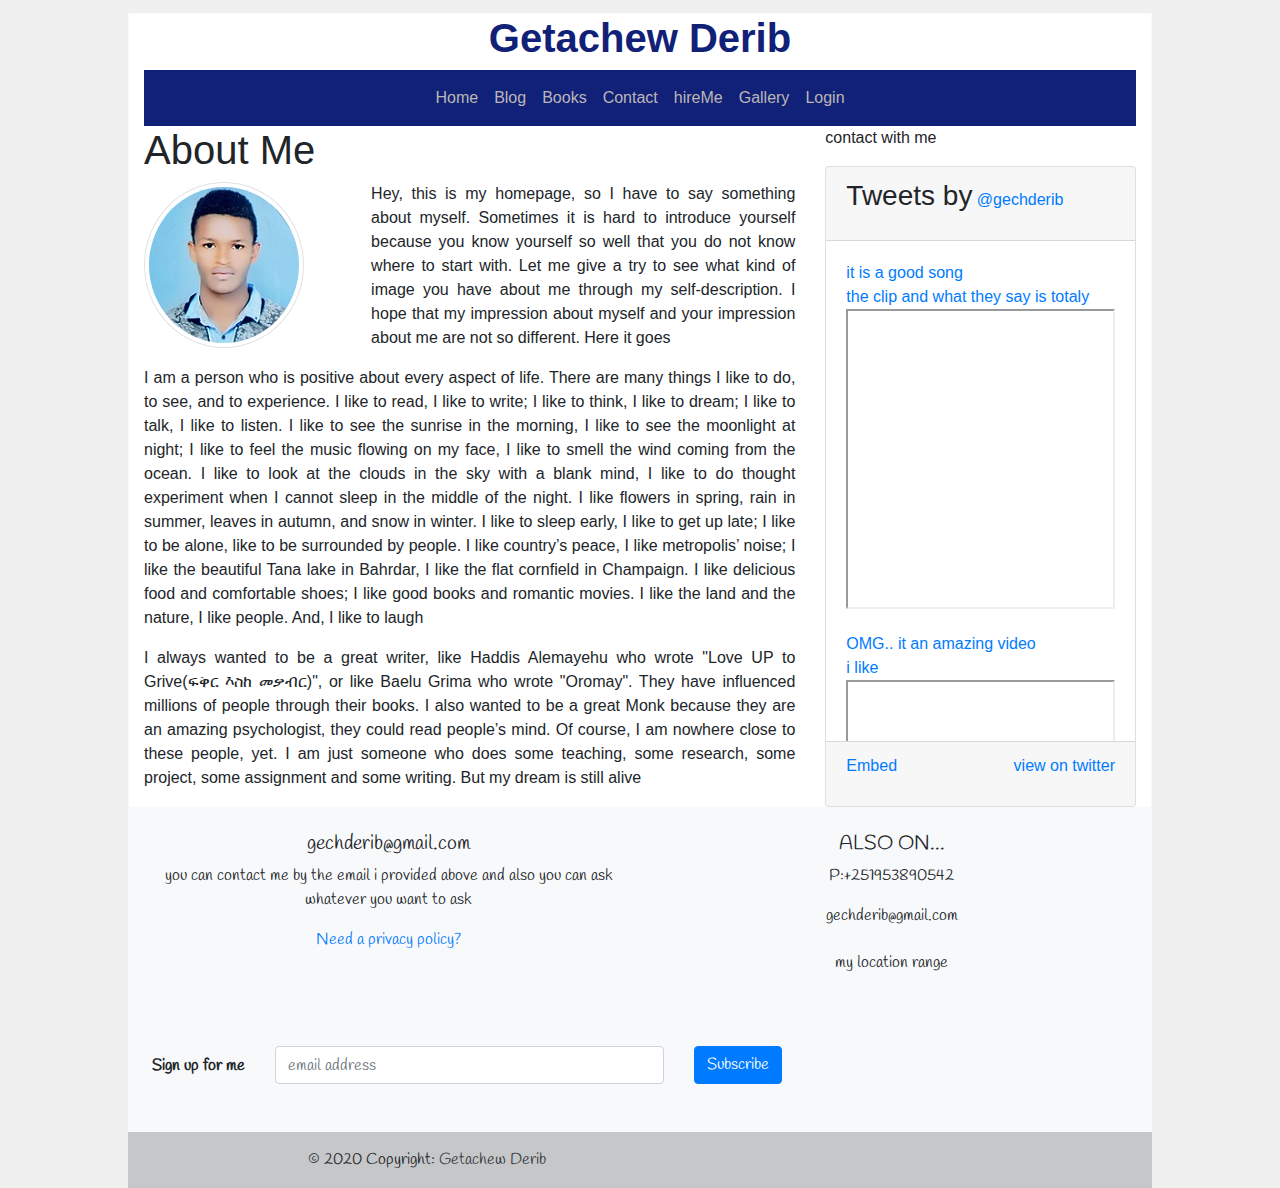
<file: index.html>
<!DOCTYPE html>
<html lang="en">
<head>
    <meta charset="UTF-8">
    <meta name="viewport" content="width=device-width, initial-scale=1.0">
    <link rel="icon" href="asset/image/home-icon.png">
    <title>my home</title>
    <link href="https://stackpath.bootstrapcdn.com/bootstrap/4.4.1/css/bootstrap.min.css" rel="stylesheet" type="text/css"/>
    <link rel="stylesheet" href="asset/css/all.css">
    <link rel="stylesheet" href="https://use.fontawesome.com/releases/v5.7.0/css/all.css" integrity="sha384-lZN37f5QGtY3VHgisS14W3ExzMWZxybE1SJSEsQp9S+oqd12jhcu+A56Ebc1zFSJ" crossorigin="anonymous">
    <link rel="preconnect" href="https://fonts.gstatic.com">
    <link href="https://fonts.googleapis.com/css2?family=Handlee&display=swap" rel="stylesheet">
    <link rel="preconnect" href="https://fonts.gstatic.com">
<link href="https://fonts.googleapis.com/css2?family=Anaheim&family=Big+Shoulders+Display:wght@100&family=Gloria+Hallelujah&family=Handlee&family=Shojumaru&family=Sue+Ellen+Francisco&display=swap" rel="stylesheet">
    <style>

    </style>
</head>
<body>
    <div class="border border-light" id="bor"> 
        <div class="container">
            <p class="h1 text-center font-weight-bold"><a href="index.html" id="namehead">Getachew Derib</a></p>
        </div>
        <div class="container sticky-top">
            <nav class="navbar  navbar-expand-sm ">
                <button type="button" class="navbar-toggler" data-toggle="collapse" data-target="#myNav">
                    <span class="line"></span> 
                    <span class="line"></span> 
                    <span class="line" style="margin-bottom: 0;"></span>
                </button>
                <div id="myNav" class="collapse navbar-collapse justify-content-center">  
                    <ul class="navbar-nav">
                        <li class="nav-item"><a href="index.html" class="nav-link">Home</a></li>
                        <li class="nav-item"><a href="blog.html" class="nav-link">Blog</a></li>
                        <li class="nav-item"><a href="books.html" class="nav-link">Books</a></li>
                        <li class="nav-item"><a href="contact.html" class="nav-link">Contact</a></li>
                        <li class="nav-item"><a href="hireMe.html" class="nav-link">hireMe</a></li>
                        <li class="nav-item"><a href="gallery.html" class="nav-link">Gallery</a></li>
                        <li class="nav-item">
                            <a href="#" class="nav-link" data-toggle="modal" data-target="#myModal1">Login</a>
                        </li>
                    </ul>
                </div>
            </nav>
        </div>
        <div class="container">
            <div class="row">
                <div class="col-md-8">
                    <div class="h1">About Me</div>
                    <div class="row">
                        <div class="col-sm-4">
                            <img class="img-fluid img-thumbnail rounded-circle" src="asset/image/getachew.jpg" alt="">
                        </div>
                        <div class="col-sm-8">
                            <p class="text-justify">
                                Hey, this is my homepage, so I have to say something about myself. Sometimes it is hard to introduce yourself because you know yourself so well that you do not know where to start with. Let me give a try to see what kind of image you have about me through my self-description. I hope that my impression about myself and your impression about me are not so different. Here it goes
                            </p>
                        </div>
                    </div>
                    <div class="row">
                        <div class="col-sm-12">
                            <p class="text-justify">
                                I am a person who is positive about every aspect of life. There are many things I like to do, to see, and to experience. I like to read, I like to write; I like to think, I like to dream; I like to talk, I like to listen. I like to see the sunrise in the morning, I like to see the moonlight at night; I like to feel the music flowing on my face, I like to smell the wind coming from the ocean. I like to look at the clouds in the sky with a blank mind, I like to do thought experiment when I cannot sleep in the middle of the night. I like flowers in spring, rain in summer, leaves in autumn, and snow in winter. I like to sleep early, I like to get up late; I like to be alone, like to be surrounded by people. I like country’s peace, I like metropolis’ noise; I like the beautiful Tana lake in Bahrdar, I like the flat cornfield in Champaign. I like delicious food and comfortable shoes; I like good books and romantic movies. I like the land and the nature, I like people. And, I like to laugh
                            </p>
                            <p class="text-justify">
                                I always wanted to be a great writer, like Haddis Alemayehu who wrote "Love UP to Grive(ፍቅር እስከ መቃብር)", or like Baelu Grima who wrote "Oromay". They have influenced millions of people through their books. I also wanted to be a great Monk because they are an amazing psychologist, they could read people’s mind. Of course, I am nowhere close to these people, yet. I am just someone who does some teaching, some research, some project, some assignment and some writing. But my dream is still alive
                            </p>
                        </div>
                    </div>
                </div>
                <div class="col-md-4">
                    <p>contact with me</p>
                    <div class="row" id="lin">
                        <div class="col-md-12">
                            <a href="" class="btn-social"><i class="fab fa-whatsapp fa-2x"></i></a>
                            <a href="" class="btn_social"><i class="fab fa-linkedin fa-2x"></i></a>
                            <a href="" class="btn_social"><i class="fab fa-facebook fa-2x"></i></a>
                            <a href="" class="btn-social" ><i class="fab fa-instagram fa-2x"></i></a>
                            <a href="" class="btn_social"><i class="fab fa-twitter-square fa-2x"></i></a>
                        </div>
                    </div>
                    <div class="row">
                        <div class="col-md-12">
                            <div class="card">
                                <div class="card-header">
                                  <p class="float-left"><strong class="h3">Tweets by</strong><a href="https://twitter.com/DeribGetachew" target="block"> @gechderib</a></p>
                                  <p class="float-right"><a href="https://help.twitter.com/en/twitter-for-websites-ads-info-and-privacy" target="block"><i class="fas fa-info"></i></a></p>
                                </div>
                                <div class="card-body">
                                  <p class="card-text">
                                    <a href="https://www.youtube.com/embed/tgbNymZ7vqY?controls=0" target="block">
                                    it is a good song <br>
                                    the clip and what they say is totaly  
                                    <iframe src="https://www.youtube.com/embed/tgbNymZ7vqY?controls=0" width="100%" height="300" ></iframe>
                                    </a>
                                  </p>
                                  <p class="card-text">
                                    <a href="https://www.youtube.com/embed/W7qWa52k-nE" target="block">
                                      OMG.. it an amazing video <br>
                                      i like 
                                      <iframe src="https://www.youtube.com/embed/W7qWa52k-nE" width="100%" height="300" ></iframe>
                                      </a>
                                  </p>
                                </div>
                                <div class="card-footer">
                                  <p class="float-left"><a href="">Embed</a></p>
                                  <p class="float-right"><a href="https://twitter.com/DeribGetachew" target="block">view on twitter</a></p>
                                </div>
                              </div>
                        </div>
                    </div>
                </div>
            </div> 
        </div>
    </div>
    <footer class="bg-light text-center text-lg-start">
        <div class="container p-4">
          <div class="row">
            <div class="col-lg-6 col-md-12 mb-4 mb-md-0">
              <h5 class="">gechderib@gmail.com</h5>
              <p>
                  you can contact me by the email i provided above and also you can ask whatever you want to ask
              </p>
              <p>
                  <a href="">Need a privacy policy?</a>
              </p>
            </div>
            <div class="col-lg-6 col-md-12 mb-4 mb-md-0">
              <h5 class="text-uppercase">also on...</h5>
      
              <p>
                  P:+251953890542 
              </p>
              <p>gechderib@gmail.com</p>
              <p>
                  <a class="btn" href="https://www.google.com.et/maps/dir/AAU,+Faculty+of+Technology,+King+George+VI+Street,+Addis+Ababa/Addis+Ababa+University+Sidist+kilo+campus+library,+Mekude+Bentylrgu+Street,+Addis+Ababa/@9.0443014,38.7568741,16z/data=!3m1!4b1!4m13!4m12!1m5!1m1!1s0x164b8f642ba9e021:0x2321687a606863f3!2m2!1d38.7633221!2d9.040386!1m5!1m1!1s0x164b8fe7252f4eaf:0x4f898252ec4c78b4!2m2!1d38.759856!2d9.0476128?hl=en" target="block"><i class="fa fa-map-marker" aria-hidden="true"></i> my location range</a>
              </p>
            </div>
          </div>
        </div>
        <div class="container p-4 pb-0 ">
            <form action="">
              <div class="row">
                <div class="col-auto mb-4 mb-md-0">
                  <p class="pt-2"><strong>Sign up for me</strong></p>
                </div>
                <div class="col-md-5 col-12 mb-4 mb-md-0">
                  <div class="form-outline mb-4">
                    <input type="email" class="form-control" placeholder="email address" />
                  </div>
                </div>
                <div class="col-auto mb-4 mb-md-0">
                  <button type="submit" class="btn btn-primary mb-4">Subscribe</button>
                </div>
              </div>
            </form>
          </div>
          <div class="container-fluid text-center p-3" style="background-color: rgba(0, 0, 0, 0.2)">
              <div class="row">
                  <div class="col-md-7">
                    © 2020 Copyright:
                    <a class="text-dark" href="index.html">Getachew Derib</a>
                  </div>
                  <div class="col-md-5">
                       <a href="" class="btn-social"><i class="fab fa-whatsapp fa-2x"></i></a>
                       <a href="" class="btn_social"><i class="fab fa-linkedin fa-2x"></i></a>
                       <a href="" class="btn_social"><i class="fab fa-facebook fa-2x"></i></a>
                       <a href="" class="btn-social" ><i class="fab fa-instagram fa-2x"></i></a>
                       <a href="" class="btn_social"><i class="fab fa-twitter-square fa-2x"></i></a>
                  </div>
              </div>
          </div>
          <div >
          </div>
      </footer>
    <div class="container">
        <div class="modal fade" id="myModal1">
          <div class="modal-dialog modal-md">
              <div class="modal-content">
                  <div class="modal-header">
                      <div class="modal-title">Login</div>
                      <button type="button" class="close" data-dismiss="modal">x</button>
                  </div>
                  <div class="modal-body">
                    <div class="pp">
                      <img class="img-fluid rounded-circle" src="asset/image/user-image.jpg" alt="">
                    </div>
                    <form action="">
                      <div class="form-group">
                        <label for="username" class="form-control-label">username</label>
                        <input type="text" class="form-control" id="username" placeholder="username" required>
                      </div>
                      <div class="form-group">
                        <label for="password" class="form-control-label">password</label>
                        <input type="password" name="password" id="password" class="form-control" placeholder="password" required>
                      </div>
                      <button type="submit" class="btn btn-success btn-block"><i class="fa fa-sign-in" aria-hidden="true"></i> Login</button>
                      <div class="form-group">
                        <label for="check" class="form-control">
                            <input type="checkbox" class="" name="check" id="check">Remember Me.
                        </label>                      
                      </div>
                    </form>
                  </div>
                  <div class="modal-footer" id="foot">
                      <button type="button" id="cancel" class="btn btn-danger" data-dismiss="modal">Cancel</button>
                      <span class="">Forgot <a href="#">password? </a></span>
                  </div>
              </div>
          </div>
      </div>
    </div>
    



    <script src="https://code.jquery.com/jquery-3.2.1.slim.min.js" integrity="sha384-KJ3o2DKtIkvYIK3UENzmM7KCkRr/rE9/Qpg6aAZGJwFDMVNA/GpGFF93hXpG5KkN" crossorigin="anonymous"></script>
    <script src="https://cdnjs.cloudflare.com/ajax/libs/popper.js/1.11.0/umd/popper.min.js" integrity="sha384-b/U6ypiBEHpOf/4+1nzFpr53nxSS+GLCkfwBdFNTxtclqqenISfwAzpKaMNFNmj4" crossorigin="anonymous"></script>
    <script src="https://maxcdn.bootstrapcdn.com/bootstrap/4.0.0-beta/js/bootstrap.min.js" integrity="sha384-h0AbiXch4ZDo7tp9hKZ4TsHbi047NrKGLO3SEJAg45jXxnGIfYzk4Si90RDIqNm1" crossorigin="anonymous"></script>
</body>
</html>
</file>
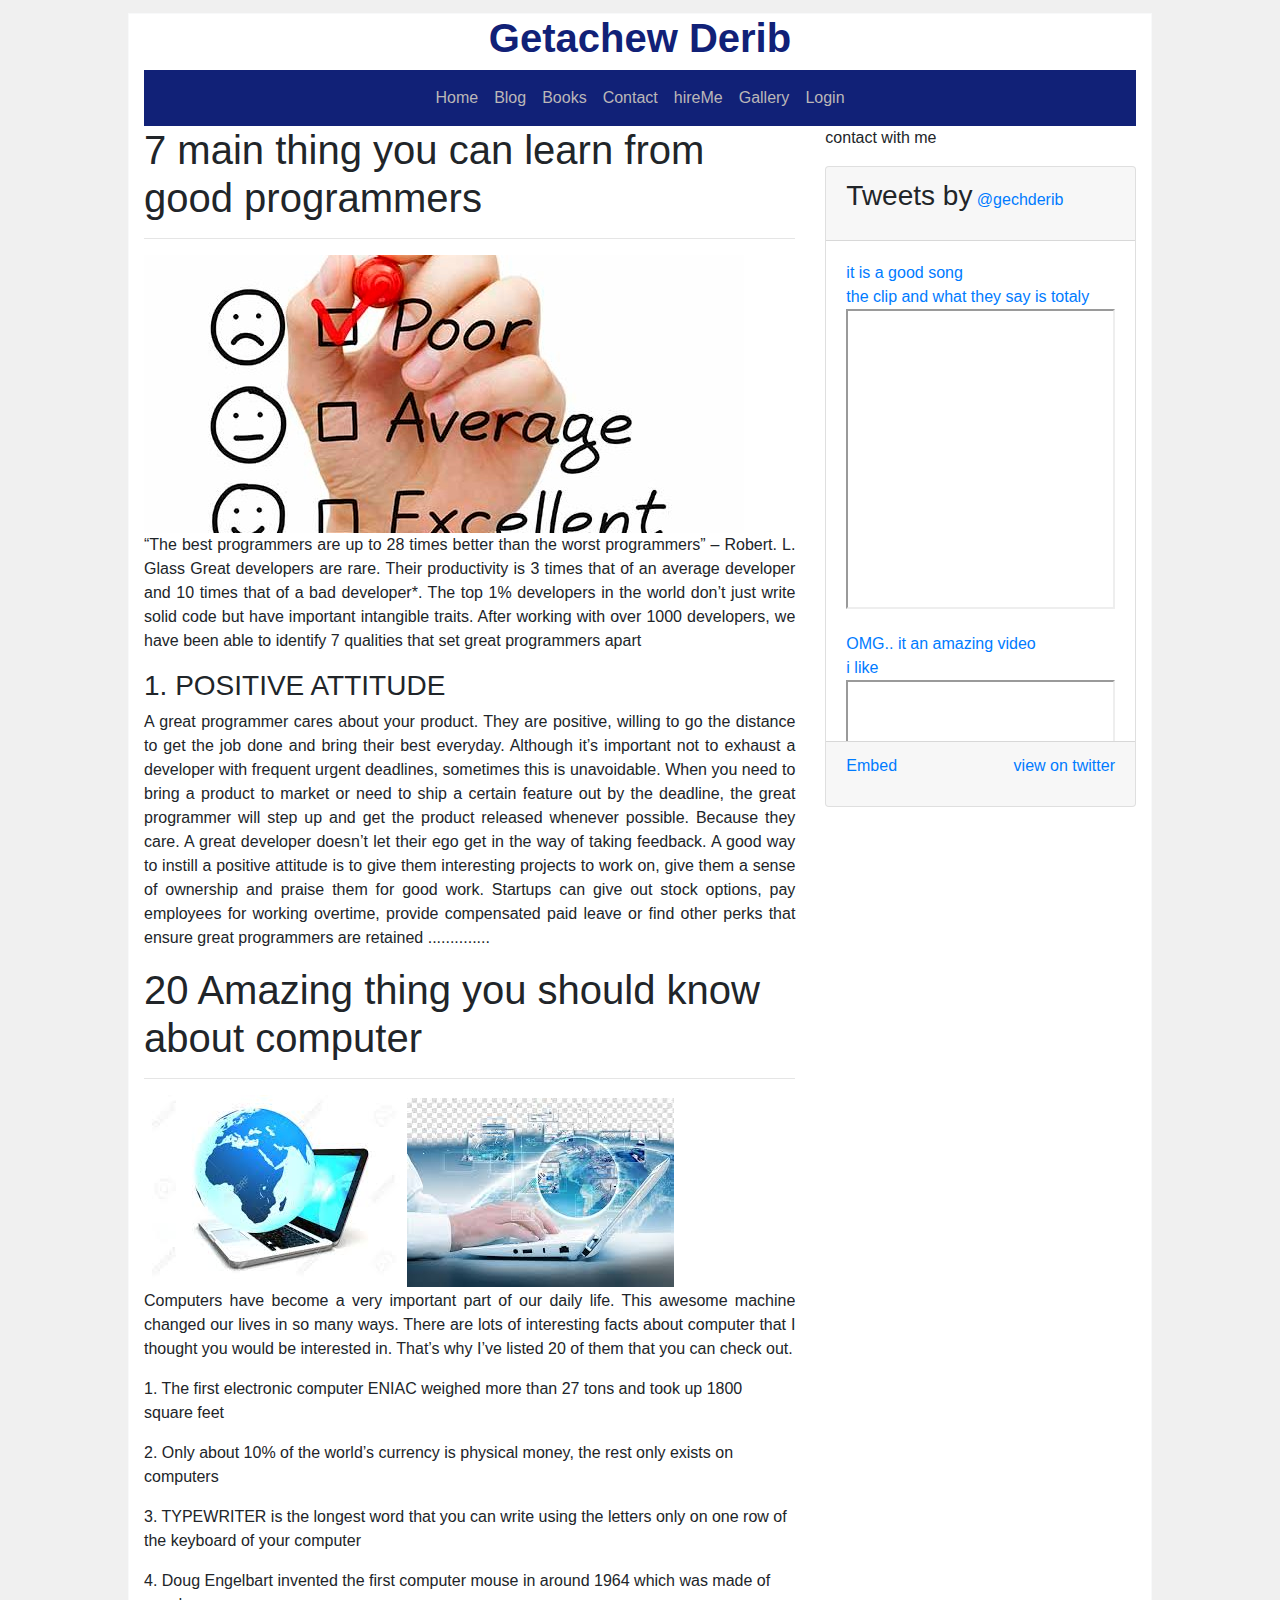
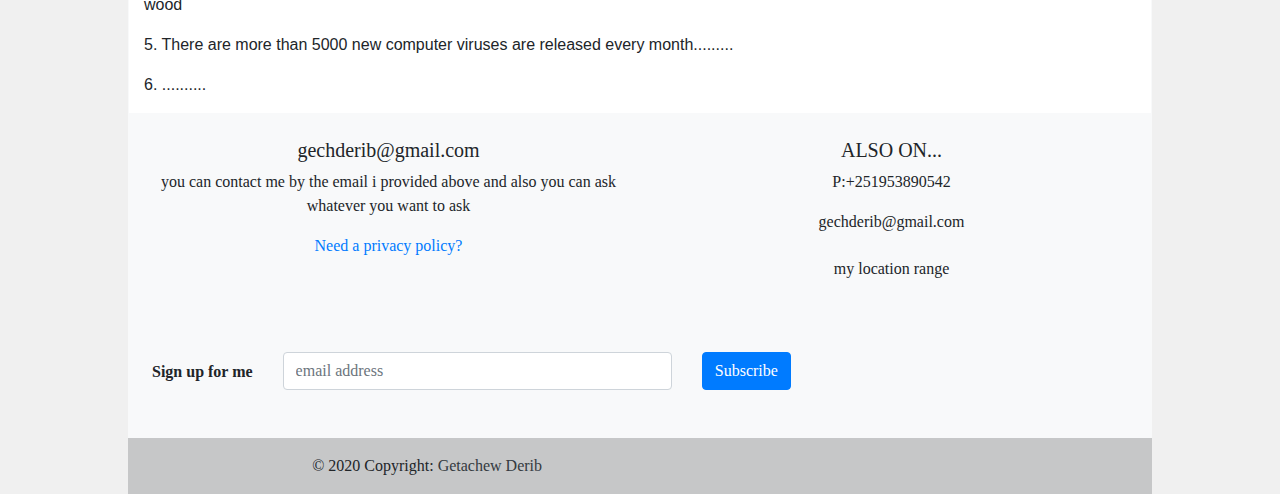
<file: blog.html>
<!DOCTYPE html>
<html lang="en">
<head>
    <meta charset="UTF-8">
    <meta name="viewport" content="width=device-width, initial-scale=1.0">
    <link rel="icon" href="asset/image/download.jfif">
    <title>Blog</title>
    <link href="https://stackpath.bootstrapcdn.com/bootstrap/4.4.1/css/bootstrap.min.css" rel="stylesheet" type="text/css"/>
    <link rel="stylesheet" href="asset/css/all.css">
    <link rel="stylesheet" href="https://use.fontawesome.com/releases/v5.7.0/css/all.css" integrity="sha384-lZN37f5QGtY3VHgisS14W3ExzMWZxybE1SJSEsQp9S+oqd12jhcu+A56Ebc1zFSJ" crossorigin="anonymous">

    <style>
        
    </style>
</head>
<body>
    <div class="border border-light" id="bor"> 
        <div class="container">
            <p class="h1 text-center font-weight-bold"><a href="index.html" id="namehead">Getachew Derib</a></p>
        </div>
        <div class="container sticky-top">
            <nav class="navbar  navbar-expand-sm ">
                <button type="button" class="navbar-toggler" data-toggle="collapse" data-target="#myNav">
                    <span class="line"></span> 
                    <span class="line"></span> 
                    <span class="line" style="margin-bottom: 0;"></span>
                </button>
                <div id="myNav" class="collapse navbar-collapse justify-content-center">  
                    <ul class="navbar-nav">
                        <li class="nav-item"><a href="index.html" class="nav-link">Home</a></li>
                        <li class="nav-item"><a href="blog.html" class="nav-link">Blog</a></li>
                        <li class="nav-item"><a href="books.html" class="nav-link">Books</a></li>
                        <li class="nav-item"><a href="contact.html" class="nav-link">Contact</a></li>
                        <li class="nav-item"><a href="hireMe.html" class="nav-link">hireMe</a></li>
                        <li class="nav-item"><a href="gallery.html" class="nav-link">Gallery</a></li>
                        <li class="nav-item">
                            <a href="#" class="nav-link" data-toggle="modal" data-target="#myModal1">Login</a>
                        </li>
                    </ul>
                </div>
            </nav>
        </div>
        <div class="container">
            <div class="row">
                <div class="col-md-8">
                    <p class="h1">
                        7 main thing you can learn from good programmers
                    </p>
                    <hr>
                    <img class="img-fluid "  src="asset/image/blog1.jpg" alt="">
                    <p class="text-justify">
                        “The best programmers are up to 28 times better than the worst programmers” – Robert. L. Glass 
                        Great developers are rare. Their productivity is 3 times that of an average developer and 10 times that of a bad developer*. The top 1% developers in the world don’t just write solid code but have important intangible traits. After working with over 1000 developers, we have been able to identify 7 qualities that set great programmers apart
                    </p>
                    <h3>1. POSITIVE ATTITUDE</h3>
                    <p class="text-justify">
                        A great programmer cares about your product. They are positive, willing to go the distance to get the job done and bring their best everyday. Although it’s important not to exhaust a developer with frequent urgent deadlines, sometimes this is unavoidable. When you need to bring a product to market or need to ship a certain feature out by the deadline, the great programmer will step up and get the product released whenever possible. Because they care. A great developer doesn’t let their ego get in the way of taking feedback. A good way to instill a positive attitude is to give them interesting projects to work on, give them a sense of ownership and praise them for good work. Startups can give out stock options, pay employees for working overtime, provide compensated paid leave or find other perks that ensure great programmers are retained ..............
                    </p>

                    <p class="h1">
                        20 Amazing thing you should know about computer
                    </p>
                    <hr>
                    <img class="img-fluid " src="asset/image/blog4.jpg" alt="">
                    <img class="img-fluid " src="asset/image/blog3.jpg" alt="">
                    <p class="text-justify">
                        Computers have become a very important part of our daily life. This awesome machine changed our lives in so many ways. There are lots of interesting facts about computer that I thought you would be interested in. That’s why I’ve listed 20 of them that you can check out.
                    </p>
                    <p>1. The first electronic computer ENIAC weighed more than 27 tons and took up 1800 square feet</p>
                    <p>2. Only about 10% of the world’s currency is physical money, the rest only exists on computers</p>
                    <p>3. TYPEWRITER is the longest word that you can write using the letters only on one row of the keyboard of your computer</p>
                    <p>4. Doug Engelbart invented the first computer mouse in around 1964 which was made of wood</p>
                    <p>5. There are more than 5000 new computer viruses are released every month.........</p>
                    <p>6. ..........</p>
                </div>
                <div class="col-md-4">
                    <p>contact with me</p>
                    <div class="row" id="lin">
                        <div class="col-md-12">
                            <a href="" class="btn-social"><i class="fab fa-whatsapp fa-2x"></i></a>
                            <a href="" class="btn_social"><i class="fab fa-linkedin fa-2x"></i></a>
                            <a href="" class="btn_social"><i class="fab fa-facebook fa-2x"></i></a>
                            <a href="" class="btn-social" ><i class="fab fa-instagram fa-2x"></i></a>
                            <a href="" class="btn_social"><i class="fab fa-twitter-square fa-2x"></i></a>
                        </div>
                    </div>
                    <div class="row">
                        <div class="col-md-12">
                          <div class="card">
                            <div class="card-header">
                              <p class="float-left"><strong class="h3">Tweets by</strong><a href="https://twitter.com/DeribGetachew" target="block"> @gechderib</a></p>
                              <p class="float-right"><a href="https://help.twitter.com/en/twitter-for-websites-ads-info-and-privacy" target="block"><i class="fas fa-info"></i></a></p>
                            </div>
                            <div class="card-body">
                              <p class="card-text">
                                <a href="https://www.youtube.com/embed/tgbNymZ7vqY?controls=0" target="block">
                                it is a good song <br>
                                the clip and what they say is totaly  
                                <iframe src="https://www.youtube.com/embed/tgbNymZ7vqY?controls=0" width="100%" height="300" ></iframe>
                                </a>
                              </p>
                              <p class="card-text">
                                <a href="https://www.youtube.com/embed/W7qWa52k-nE" target="block">
                                  OMG.. it an amazing video <br>
                                  i like 
                                  <iframe src="https://www.youtube.com/embed/W7qWa52k-nE" width="100%" height="300" ></iframe>
                                  </a>
                              </p>
                            </div>
                            <div class="card-footer">
                              <p class="float-left"><a href="">Embed</a></p>
                              <p class="float-right"><a href="https://twitter.com/DeribGetachew" target="block">view on twitter</a></p>
                            </div>
                          </div>
                        </div>
                    </div>
                </div>
            </div>
        </div>
    </div>
    <footer class="bg-light text-center text-lg-start">
        <div class="container p-4">
          <div class="row">
            <div class="col-lg-6 col-md-12 mb-4 mb-md-0">
              <h5 class="">gechderib@gmail.com</h5>
              <p>
                  you can contact me by the email i provided above and also you can ask whatever you want to ask
              </p>
              <p>
                  <a href="">Need a privacy policy?</a>
              </p>
            </div>
            <div class="col-lg-6 col-md-12 mb-4 mb-md-0">
              <h5 class="text-uppercase">also on...</h5>
      
              <p>
                  P:+251953890542 
              </p>
              <p>gechderib@gmail.com</p>
              <p>
                  <a class="btn" href="https://www.google.com.et/maps/dir/AAU,+Faculty+of+Technology,+King+George+VI+Street,+Addis+Ababa/Addis+Ababa+University+Sidist+kilo+campus+library,+Mekude+Bentylrgu+Street,+Addis+Ababa/@9.0443014,38.7568741,16z/data=!3m1!4b1!4m13!4m12!1m5!1m1!1s0x164b8f642ba9e021:0x2321687a606863f3!2m2!1d38.7633221!2d9.040386!1m5!1m1!1s0x164b8fe7252f4eaf:0x4f898252ec4c78b4!2m2!1d38.759856!2d9.0476128?hl=en" target="block"><i class="fa fa-map-marker" aria-hidden="true"></i> my location range</a>
              </p>
            </div>
          </div>
        </div>
        <div class="container p-4 pb-0 ">
            <form action="">
              <div class="row">
                <div class="col-auto mb-4 mb-md-0">
                  <p class="pt-2"><strong>Sign up for me</strong></p>
                </div>
                <div class="col-md-5 col-12 mb-4 mb-md-0">
                  <div class="form-outline mb-4">
                    <input type="email" class="form-control" placeholder="email address" />
                  </div>
                </div>
                <div class="col-auto mb-4 mb-md-0">
                  <button type="submit" class="btn btn-primary mb-4">Subscribe</button>
                </div>
              </div>
            </form>
          </div>
          <div class="container-fluid text-center p-3" style="background-color: rgba(0, 0, 0, 0.2)">
              <div class="row">
                  <div class="col-md-7">
                    © 2020 Copyright:
                    <a class="text-dark" href="index.html">Getachew Derib</a>
                  </div>
                  <div class="col-md-5">
                       <a href="" class="btn-social"><i class="fab fa-whatsapp fa-2x"></i></a>
                       <a href="" class="btn_social"><i class="fab fa-linkedin fa-2x"></i></a>
                       <a href="" class="btn_social"><i class="fab fa-facebook fa-2x"></i></a>
                       <a href="" class="btn-social" ><i class="fab fa-instagram fa-2x"></i></a>
                       <a href="" class="btn_social"><i class="fab fa-twitter-square fa-2x"></i></a>
                  </div>
              </div>
          </div>
          <div >
          </div>
      </footer>
    <div class="container">
        <div class="modal fade" id="myModal1">
          <div class="modal-dialog modal-md">
              <div class="modal-content">
                  <div class="modal-header">
                      <div class="modal-title">Login</div>
                      <button type="button" class="close" data-dismiss="modal">x</button>
                  </div>
                  <div class="modal-body">
                    <div class="pp">
                      <img class="img-fluid rounded-circle" src="asset/image/user-image.jpg" alt="">
                    </div>
                    <form action="">
                      <div class="form-group">
                        <label for="username" class="form-control-label">username</label>
                        <input type="text" class="form-control" id="username" placeholder="username" required>
                      </div>
                      <div class="form-group">
                        <label for="password" class="form-control-label">password</label>
                        <input type="password" name="password" id="password" class="form-control" placeholder="password" required>
                      </div>
                      <button type="submit" class="btn btn-success btn-block"><i class="fab fa-sign-in" aria-hidden="true"></i> Login</button>
                      <div class="form-group">
                        <label for="check" class="form-control">
                            <input type="checkbox" class="" name="check" id="check">Remember Me.
                        </label>                      
                      </div>
                    </form>
                  </div>
                  <div class="modal-footer" id="foot">
                      <button type="button" id="cancel" class="btn btn-danger" data-dismiss="modal">Cancel</button>
                      <span class="">Forgot <a href="#">password?</a></span>
                  </div>
              </div>
          </div>
      </div>
    </div>
    



    <script src="https://code.jquery.com/jquery-3.2.1.slim.min.js" integrity="sha384-KJ3o2DKtIkvYIK3UENzmM7KCkRr/rE9/Qpg6aAZGJwFDMVNA/GpGFF93hXpG5KkN" crossorigin="anonymous"></script>
    <script src="https://cdnjs.cloudflare.com/ajax/libs/popper.js/1.11.0/umd/popper.min.js" integrity="sha384-b/U6ypiBEHpOf/4+1nzFpr53nxSS+GLCkfwBdFNTxtclqqenISfwAzpKaMNFNmj4" crossorigin="anonymous"></script>
    <script src="https://maxcdn.bootstrapcdn.com/bootstrap/4.0.0-beta/js/bootstrap.min.js" integrity="sha384-h0AbiXch4ZDo7tp9hKZ4TsHbi047NrKGLO3SEJAg45jXxnGIfYzk4Si90RDIqNm1" crossorigin="anonymous"></script>
</body>
</html>
</file>
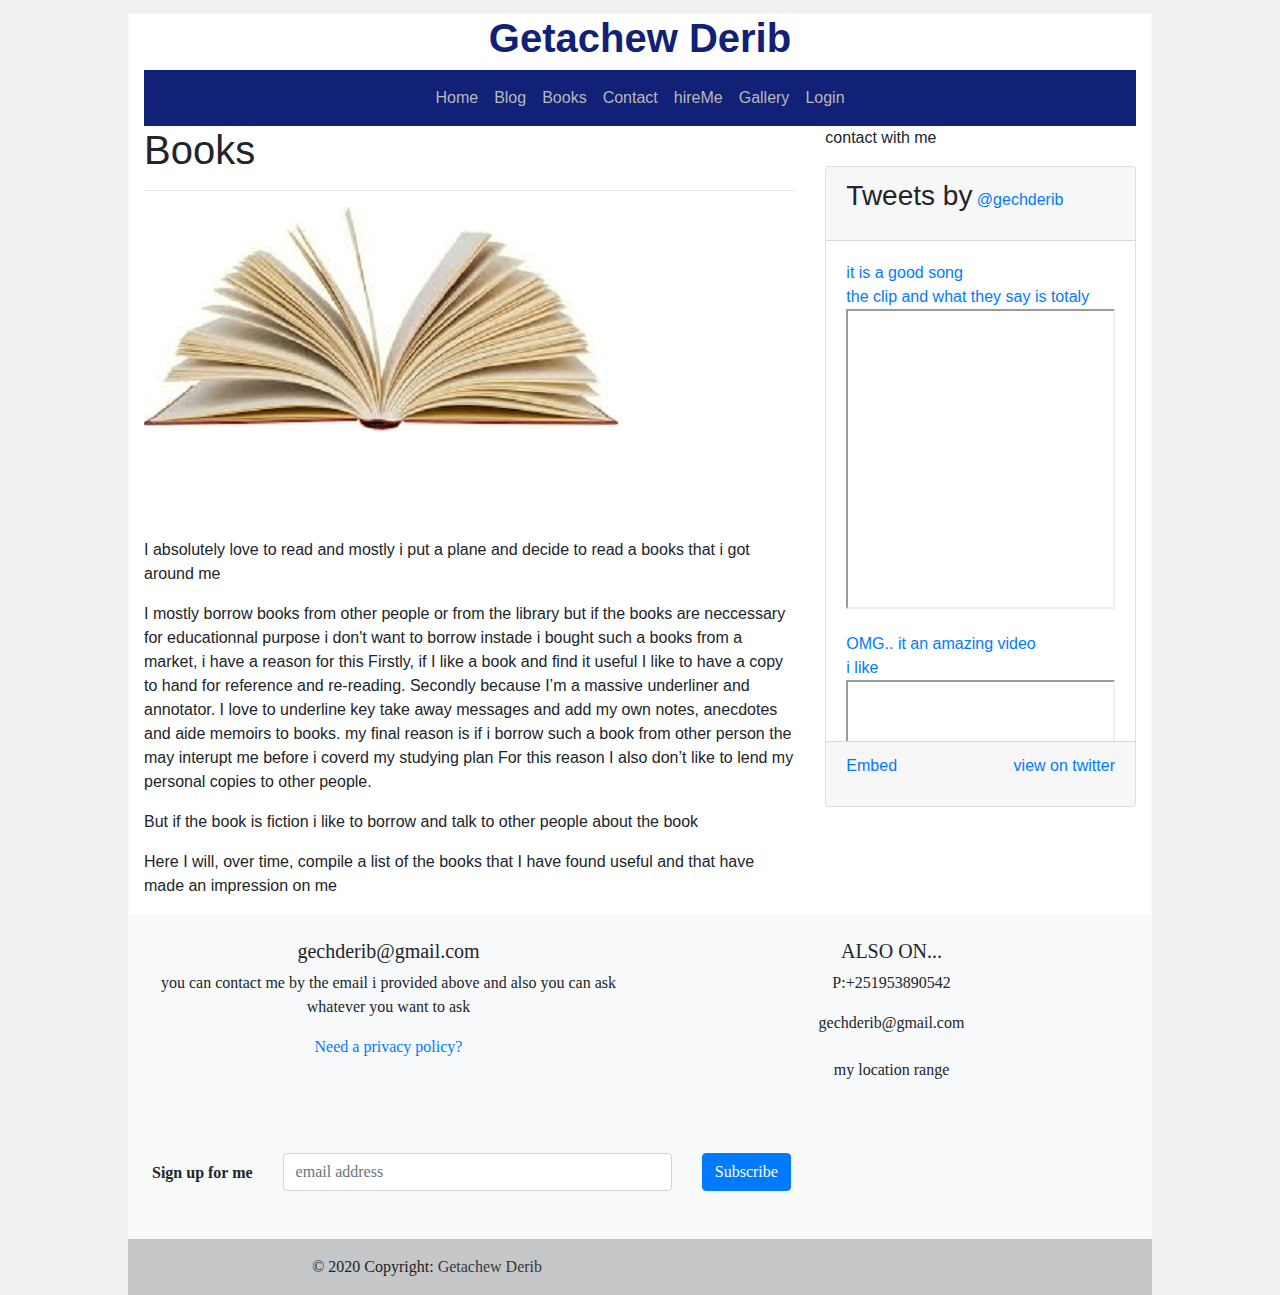
<file: books.html>
<!DOCTYPE html>
<html lang="en">
<head>
    <meta charset="UTF-8">
    <meta name="viewport" content="width=device-width, initial-scale=1.0">
    <link rel="icon" href="asset/image/books.png">
    <title>Books</title>
    <link href="https://stackpath.bootstrapcdn.com/bootstrap/4.4.1/css/bootstrap.min.css" rel="stylesheet" type="text/css"/>
    <link rel="stylesheet" href="asset/css/all.css">
    <link rel="stylesheet" href="https://use.fontawesome.com/releases/v5.7.0/css/all.css" integrity="sha384-lZN37f5QGtY3VHgisS14W3ExzMWZxybE1SJSEsQp9S+oqd12jhcu+A56Ebc1zFSJ" crossorigin="anonymous">

    <style>
        
    </style>
</head>
<body>
    <div class="border border-light" id="bor"> 
        <div class="container">
            <p class="h1 text-center font-weight-bold"><a href="index.html" id="namehead">Getachew Derib</a></p>
        </div>
        <div class="container sticky-top">
            <nav class="navbar  navbar-expand-sm ">
                <button type="button" class="navbar-toggler" data-toggle="collapse" data-target="#myNav">
                    <span class="line"></span> 
                    <span class="line"></span> 
                    <span class="line" style="margin-bottom: 0;"></span>
                </button>
                <div id="myNav" class="collapse navbar-collapse justify-content-center">  
                    <ul class="navbar-nav">
                        <li class="nav-item"><a href="index.html" class="nav-link">Home</a></li>
                        <li class="nav-item"><a href="blog.html" class="nav-link">Blog</a></li>
                        <li class="nav-item"><a href="books.html" class="nav-link">Books</a></li>
                        <li class="nav-item"><a href="contact.html" class="nav-link">Contact</a></li>
                        <li class="nav-item"><a href="hireMe.html" class="nav-link">hireMe</a></li>
                        <li class="nav-item"><a href="gallery.html" class="nav-link">Gallery</a></li>
                        <li class="nav-item">
                            <a href="#" class="nav-link" data-toggle="modal" data-target="#myModal1">Login</a>
                        </li>
                    </ul>
                </div>
            </nav>
        </div>
        <div class="container">
            <div class="row">
                <div class="col-md-8">
                    <p class="h1">Books</p>
                    <hr>
                    <img class="img-fluid " src="asset/image/bo.jpg" alt="">
                    <p>I absolutely love to read and mostly i put a plane and decide to read a books that i got around me</p>
                    <p>
                        I mostly borrow books from other people or from the library but if the books are neccessary for educationnal purpose i don't want to borrow instade i bought such a books from a market, i have a reason for this Firstly, if I like a book and find it useful I like to have a copy to hand for reference and re-reading. Secondly because I’m a massive underliner and annotator. I love to underline key take away messages and add my own notes, anecdotes and aide memoirs to books. my final reason is if i borrow such a book from other person the may interupt me before i coverd my studying plan For this reason I also don’t like to lend my personal copies to other people.
                    </p>
                    <p>
                        But if the book is fiction i like to borrow and talk to other people about the book
                    </p>
                    <p>
                        Here I will, over time, compile a list of the books that I have found useful and that have made an impression on me
                    </p>
                </div>
                <div class="col-md-4">
                    <p>contact with me</p>
                    <div class="row" id="lin">
                        <div class="col-md-12">
                            <a href="" class="btn-social"><i class="fab fa-whatsapp fa-2x"></i></a>
                            <a href="" class="btn_social"><i class="fab fa-linkedin fa-2x"></i></a>
                            <a href="" class="btn_social"><i class="fab fa-facebook fa-2x"></i></a>
                            <a href="" class="btn-social" ><i class="fab fa-instagram fa-2x"></i></a>
                            <a href="" class="btn_social"><i class="fab fa-twitter-square fa-2x"></i></a>
                        </div>
                    </div>
                    <div class="row">
                        <div class="col-md-12">
                          <div class="card">
                            <div class="card-header">
                              <p class="float-left"><strong class="h3">Tweets by</strong><a href="https://twitter.com/DeribGetachew" target="block"> @gechderib</a></p>
                              <p class="float-right"><a href="https://help.twitter.com/en/twitter-for-websites-ads-info-and-privacy" target="block"><i class="fas fa-info"></i></a></p>
                            </div>
                            <div class="card-body">
                              <p class="card-text">
                                <a href="https://www.youtube.com/embed/tgbNymZ7vqY?controls=0" target="block">
                                it is a good song <br>
                                the clip and what they say is totaly  
                                <iframe src="https://www.youtube.com/embed/tgbNymZ7vqY?controls=0" width="100%" height="300" ></iframe>
                                </a>
                              </p>
                              <p class="card-text">
                                <a href="https://www.youtube.com/embed/W7qWa52k-nE" target="block">
                                  OMG.. it an amazing video <br>
                                  i like 
                                  <iframe src="https://www.youtube.com/embed/W7qWa52k-nE" width="100%" height="300" ></iframe>
                                  </a>
                              </p>
                            </div>
                            <div class="card-footer">
                              <p class="float-left"><a href="">Embed</a></p>
                              <p class="float-right"><a href="https://twitter.com/DeribGetachew" target="block">view on twitter</a></p>
                            </div>
                          </div>
                        </div>
                    </div>
                </div>
            </div>
        </div>
    </div>
    <footer class="bg-light text-center text-lg-start">
        <div class="container p-4">
          <div class="row">
            <div class="col-lg-6 col-md-12 mb-4 mb-md-0">
              <h5 class="">gechderib@gmail.com</h5>
              <p>
                  you can contact me by the email i provided above and also you can ask whatever you want to ask
              </p>
              <p>
                  <a href="">Need a privacy policy?</a>
              </p>
            </div>
            <div class="col-lg-6 col-md-12 mb-4 mb-md-0">
              <h5 class="text-uppercase">also on...</h5>
      
              <p>
                  P:+251953890542 
              </p>
              <p>gechderib@gmail.com</p>
              <p>
                  <a class="btn" href="https://www.google.com.et/maps/dir/AAU,+Faculty+of+Technology,+King+George+VI+Street,+Addis+Ababa/Addis+Ababa+University+Sidist+kilo+campus+library,+Mekude+Bentylrgu+Street,+Addis+Ababa/@9.0443014,38.7568741,16z/data=!3m1!4b1!4m13!4m12!1m5!1m1!1s0x164b8f642ba9e021:0x2321687a606863f3!2m2!1d38.7633221!2d9.040386!1m5!1m1!1s0x164b8fe7252f4eaf:0x4f898252ec4c78b4!2m2!1d38.759856!2d9.0476128?hl=en" target="block"><i class="fa fa-map-marker" aria-hidden="true"></i> my location range</a>
              </p>
            </div>
          </div>
        </div>
        <div class="container p-4 pb-0 ">
            <form action="">
              <div class="row">
                <div class="col-auto mb-4 mb-md-0">
                  <p class="pt-2"><strong>Sign up for me</strong></p>
                </div>
                <div class="col-md-5 col-12 mb-4 mb-md-0">
                  <div class="form-outline mb-4">
                    <input type="email" class="form-control" placeholder="email address" />
                  </div>
                </div>
                <div class="col-auto mb-4 mb-md-0">
                  <button type="submit" class="btn btn-primary mb-4">Subscribe</button>
                </div>
              </div>
            </form>
          </div>
          <div class="container-fluid text-center p-3" style="background-color: rgba(0, 0, 0, 0.2)">
              <div class="row">
                  <div class="col-md-7">
                    © 2020 Copyright:
                    <a class="text-dark" href="index.html">Getachew Derib</a>
                  </div>
                  <div class="col-md-5">
                       <a href="" class="btn-social"><i class="fab fa-whatsapp fa-2x"></i></a>
                       <a href="" class="btn_social"><i class="fab fa-linkedin fa-2x"></i></a>
                       <a href="" class="btn_social"><i class="fab fa-facebook fa-2x"></i></a>
                       <a href="" class="btn-social" ><i class="fab fa-instagram fa-2x"></i></a>
                       <a href="" class="btn_social"><i class="fab fa-twitter-square fa-2x"></i></a>
                  </div>
              </div>
          </div>
          <div >
          </div>
      </footer>
    <div class="container">
        <div class="modal fade" id="myModal1">
          <div class="modal-dialog modal-md">
              <div class="modal-content">
                  <div class="modal-header">
                      <div class="modal-title">Login</div>
                      <button type="button" class="close" data-dismiss="modal">x</button>
                  </div>
                  <div class="modal-body">
                    <div class="pp">
                      <img class="img-fluid rounded-circle" src="asset/image/user-image.jpg" alt="">
                    </div>
                    <form action="">
                      <div class="form-group">
                        <label for="username" class="form-control-label">username</label>
                        <input type="text" class="form-control" id="username" placeholder="username" required>
                      </div>
                      <div class="form-group">
                        <label for="password" class="form-control-label">password</label>
                        <input type="password" name="password" id="password" class="form-control" placeholder="password" required>
                      </div>
                      <button type="submit" class="btn btn-success btn-block"> <i class="fa fa-sign-in" aria-hidden="true"></i>Login</button>
                      <div class="form-group">
                        <label for="check" class="form-control">
                            <input type="checkbox" class="" name="check" id="check">Remember Me.
                        </label>                      
                      </div>
                    </form>
                  </div>
                  <div class="modal-footer" id="foot">
                      <button type="button" id="cancel" class="btn btn-danger" data-dismiss="modal">Cancel</button>
                      <span class="">Forgot <a href="#">password?</a></span>
                  </div>
              </div>
          </div>
      </div>
    </div>
    



    <script src="https://code.jquery.com/jquery-3.2.1.slim.min.js" integrity="sha384-KJ3o2DKtIkvYIK3UENzmM7KCkRr/rE9/Qpg6aAZGJwFDMVNA/GpGFF93hXpG5KkN" crossorigin="anonymous"></script>
    <script src="https://cdnjs.cloudflare.com/ajax/libs/popper.js/1.11.0/umd/popper.min.js" integrity="sha384-b/U6ypiBEHpOf/4+1nzFpr53nxSS+GLCkfwBdFNTxtclqqenISfwAzpKaMNFNmj4" crossorigin="anonymous"></script>
    <script src="https://maxcdn.bootstrapcdn.com/bootstrap/4.0.0-beta/js/bootstrap.min.js" integrity="sha384-h0AbiXch4ZDo7tp9hKZ4TsHbi047NrKGLO3SEJAg45jXxnGIfYzk4Si90RDIqNm1" crossorigin="anonymous"></script>
</body>
</html>
</file>
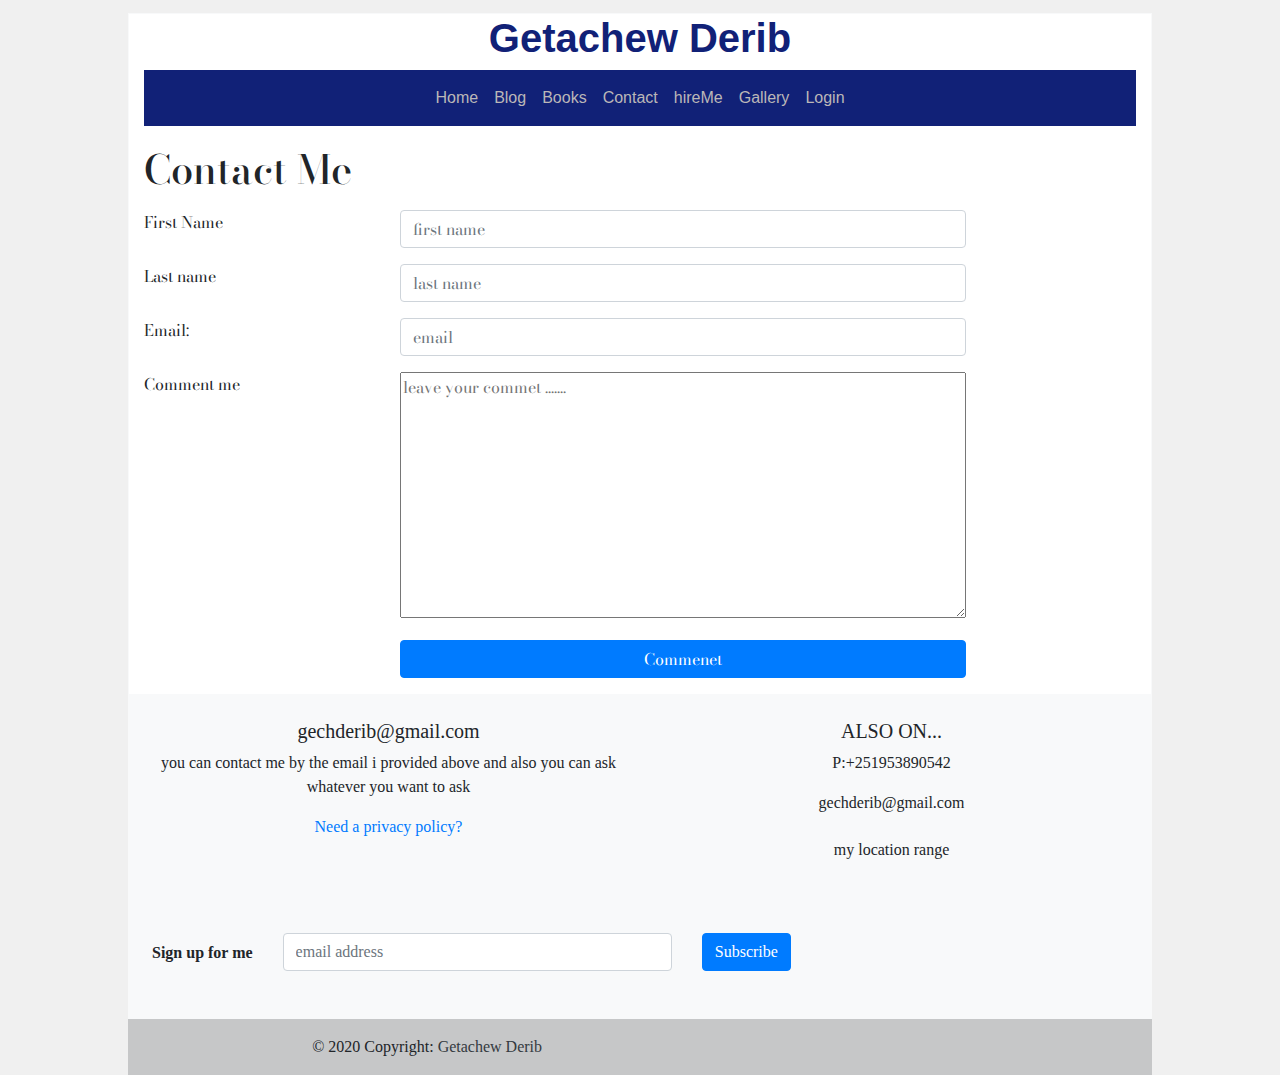
<file: contact.html>
<!DOCTYPE html>
<html lang="en">
<head>
    <meta charset="UTF-8">
    <meta name="viewport" content="width=device-width, initial-scale=1.0">
    <link rel="icon" href="asset/image/contact-icon.png">
    <title>Contact</title>
    <link href="https://stackpath.bootstrapcdn.com/bootstrap/4.4.1/css/bootstrap.min.css" rel="stylesheet" type="text/css"/>
    <link rel="stylesheet" href="asset/css/all.css">
    <link rel="stylesheet" href="https://use.fontawesome.com/releases/v5.7.0/css/all.css" integrity="sha384-lZN37f5QGtY3VHgisS14W3ExzMWZxybE1SJSEsQp9S+oqd12jhcu+A56Ebc1zFSJ" crossorigin="anonymous">
    <link rel="preconnect" href="https://fonts.gstatic.com">
    <link href="https://fonts.googleapis.com/css2?family=Bodoni+Moda:ital,wght@1,600&display=swap" rel="stylesheet">
    <style>
        .form-container{
            font-family: 'Bodoni Moda', serif;
        }
    </style>
</head>
<body>
    <div class="border border-light" id="bor"> 
        <div class="container">
            <p class="h1 text-center font-weight-bold"><a href="index.html" id="namehead">Getachew Derib</a></p>
        </div>
        <div class="container sticky-top">
            <nav class="navbar  navbar-expand-sm ">
                <button type="button" class="navbar-toggler" data-toggle="collapse" data-target="#myNav">
                    <span class="line"></span> 
                    <span class="line"></span> 
                    <span class="line" style="margin-bottom: 0;"></span>
                </button>
                <div id="myNav" class="collapse navbar-collapse justify-content-center">  
                    <ul class="navbar-nav">
                        <li class="nav-item"><a href="index.html" class="nav-link">Home</a></li>
                        <li class="nav-item"><a href="blog.html" class="nav-link">Blog</a></li>
                        <li class="nav-item"><a href="books.html" class="nav-link">Books</a></li>
                        <li class="nav-item"><a href="contact.html" class="nav-link">Contact</a></li>
                        <li class="nav-item"><a href="hireMe.html" class="nav-link">hireMe</a></li>
                        <li class="nav-item"><a href="gallery.html" class="nav-link">Gallery</a></li>
                        <li class="nav-item">
                            <a href="#" class="nav-link" data-toggle="modal" data-target="#myModal1">Login</a>
                        </li>
                    </ul>
                </div>
            </nav>
        </div>
        <div class="container form-container">
          <p class="h1">Contact Me</p>
          <p></p>
          <form action="MAILTO:gechderib@gmail.com">
            <div class="form-group row">
              <label for="firstname" class="col-sm-3 form-control-label">First Name</label>
              <div class="col-sm-7 col-sm-offset-2">
                <input type="text" id="firstname" class="form-control" placeholder="first name">
              </div>
            </div>
            <div class="form-group row">
              <label for="lastname" class="col-sm-3 form-control-label">Last name</label>
              <div class="col-sm-7  col-sm-offset-2">
                <input type="text" id="lastname" class="form-control" placeholder="last name">
              </div>
            </div>
            <div class="form-group row">
              <label for="email" class="col-sm-3 form-control-label">Email:</label>
              <div class="col-sm-7 col-sm-offset-2">
                <input type="email" id="email" class="form-control" placeholder="email">
              </div>
            </div>
            <div class="form-group row">
              <label for="comment" class="col-sm-3 form-control-label">Comment me</label>
              <div class="col-sm-7 col-sm-offset-2">
                <textarea name="coment" id="comment" style="width: 100%;" placeholder="leave your commet ......." rows="10"></textarea>
              </div>
            </div>
            <div class="form-group row">
              <div class="col-sm-3">
                  &nbsp;
              </div>
              <div class="col-sm-7 col-sm-offset-2">
                  <div><a href="#" class="btn btn-primary btn-block" data-toggle="modal" data-target="#myModal">
                    <i class="fa fa-comment" aria-hidden="true"></i> Commenet
                  </a> 
                  </div>
              </div>
            </div>
  
            <div class="modal fade" id="myModal">
              <div class="modal-dialog modal-lg">
                  <div class="modal-content">
                      <div class="modal-header">
                          <div class="modal-title">Thank You for Commenting</div>
                          <button type="button" class="close" data-dismiss="modal">x</button>
                      </div>
                      <div class="modal-body"> 
                          <p> Dear Guest!</p>
                          <p>Thank you for taking time to write your comments and appreciation to me.</p>
                          <p>I always welcome feedback from my valued guests to help me maintain and improve my services.
                          </p>
                          <p>press the OK button below to send your  comment to me</p>
                          <p>Thank you for visiting</p>
                      </div>
                      <div class="modal-footer">
                          <button type="button" class="btn btn-danger" data-dismiss="modal">Close</button>
                          <button type="submit" class="btn btn-primary">OK</button>
                      </div>
                  </div>
              </div>
             </div>
          </form>
        </div>
    </div>
    <footer class="bg-light text-center text-lg-start">
        <div class="container p-4">
          <div class="row">
            <div class="col-lg-6 col-md-12 mb-4 mb-md-0">
              <h5 class="">gechderib@gmail.com</h5>
              <p>
                  you can contact me by the email i provided above and also you can ask whatever you want to ask
              </p>
              <p>
                  <a href="">Need a privacy policy?</a>
              </p>
            </div>
            <div class="col-lg-6 col-md-12 mb-4 mb-md-0">
              <h5 class="text-uppercase">also on...</h5>
      
              <p>
                  P:+251953890542 
              </p>
              <p>gechderib@gmail.com</p>
              <p>
                  <a class="btn" href="https://www.google.com.et/maps/dir/AAU,+Faculty+of+Technology,+King+George+VI+Street,+Addis+Ababa/Addis+Ababa+University+Sidist+kilo+campus+library,+Mekude+Bentylrgu+Street,+Addis+Ababa/@9.0443014,38.7568741,16z/data=!3m1!4b1!4m13!4m12!1m5!1m1!1s0x164b8f642ba9e021:0x2321687a606863f3!2m2!1d38.7633221!2d9.040386!1m5!1m1!1s0x164b8fe7252f4eaf:0x4f898252ec4c78b4!2m2!1d38.759856!2d9.0476128?hl=en" target="block"><i class="fa fa-map-marker" aria-hidden="true"></i> my location range</a>
              </p>
            </div>
          </div>
        </div>
        <div class="container p-4 pb-0 ">
            <form action="">
              <div class="row">
                <div class="col-auto mb-4 mb-md-0">
                  <p class="pt-2"><strong>Sign up for me</strong></p>
                </div>
                <div class="col-md-5 col-12 mb-4 mb-md-0">
                  <div class="form-outline mb-4">
                    <input type="email" class="form-control" placeholder="email address" />
                  </div>
                </div>
                <div class="col-auto mb-4 mb-md-0">
                  <button type="submit" class="btn btn-primary mb-4">Subscribe</button>
                </div>
              </div>
            </form>
          </div>
          <div class="container-fluid text-center p-3" style="background-color: rgba(0, 0, 0, 0.2)">
              <div class="row">
                  <div class="col-md-7">
                    © 2020 Copyright:
                    <a class="text-dark" href="index.html">Getachew Derib</a>
                  </div>
                  <div class="col-md-5">
                       <a href="" class="btn-social"><i class="fab fa-whatsapp fa-2x"></i></a>
                       <a href="" class="btn_social"><i class="fab fa-linkedin fa-2x"></i></a>
                       <a href="" class="btn_social"><i class="fab fa-facebook fa-2x"></i></a>
                       <a href="" class="btn-social" ><i class="fab fa-instagram fa-2x"></i></a>
                       <a href="" class="btn_social"><i class="fab fa-twitter-square fa-2x"></i></a>
                  </div>
              </div>
          </div>
          <div >
          </div>
      </footer>
    <div class="container">
        <div class="modal fade" id="myModal1">
          <div class="modal-dialog modal-md">
              <div class="modal-content">
                  <div class="modal-header">
                      <div class="modal-title">Login</div>
                      <button type="button" class="close" data-dismiss="modal">x</button>
                  </div>
                  <div class="modal-body">
                    <div class="pp">
                      <img class="img-fluid rounded-circle" src="asset/image/user-image.jpg" alt="">
                    </div>
                    <form action="">
                      <div class="form-group">
                        <label for="username" class="form-control-label">username</label>
                        <input type="text" class="form-control" id="username" placeholder="username" required>
                      </div>
                      <div class="form-group">
                        <label for="password" class="form-control-label">password</label>
                        <input type="password" name="password" id="password" class="form-control" placeholder="password" required>
                      </div>
                      <button type="submit" class="btn btn-success btn-block"><i class="fa fa-sign-in" aria-hidden="true"></i> Login</button>
                      <div class="form-group">
                        <label for="check" class="form-control">
                            <input type="checkbox" class="" name="check" id="check">Remember Me.
                        </label>                      
                      </div>
                    </form>
                  </div>
                  <div class="modal-footer" id="foot">
                      <button type="button" id="cancel" class="btn btn-danger" data-dismiss="modal">Cancel</button>
                      <span class="">Forgot <a href="#">password?</a></span>
                  </div>
              </div>
          </div>
      </div>
    </div>

    <script src="https://code.jquery.com/jquery-3.2.1.slim.min.js" integrity="sha384-KJ3o2DKtIkvYIK3UENzmM7KCkRr/rE9/Qpg6aAZGJwFDMVNA/GpGFF93hXpG5KkN" crossorigin="anonymous"></script>
    <script src="https://cdnjs.cloudflare.com/ajax/libs/popper.js/1.11.0/umd/popper.min.js" integrity="sha384-b/U6ypiBEHpOf/4+1nzFpr53nxSS+GLCkfwBdFNTxtclqqenISfwAzpKaMNFNmj4" crossorigin="anonymous"></script>
    <script src="https://maxcdn.bootstrapcdn.com/bootstrap/4.0.0-beta/js/bootstrap.min.js" integrity="sha384-h0AbiXch4ZDo7tp9hKZ4TsHbi047NrKGLO3SEJAg45jXxnGIfYzk4Si90RDIqNm1" crossorigin="anonymous"></script>
</body>
</html>
</file>
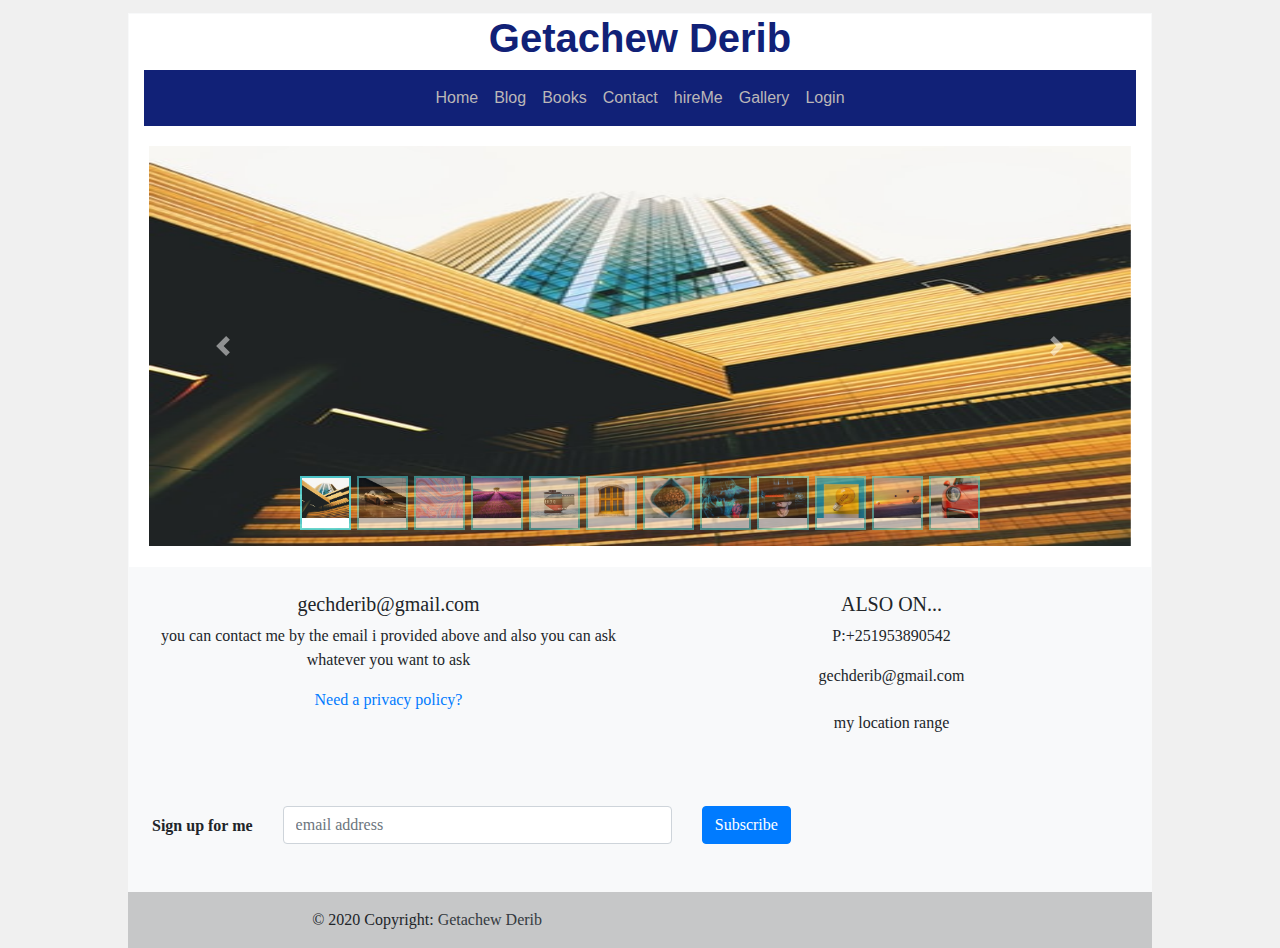
<file: gallery.html>
<!DOCTYPE html>
<html lang="en">
<head>
    <meta charset="UTF-8">
    <meta name="viewport" content="width=device-width, initial-scale=1.0">
    <link rel="icon" href="asset/image/gallery.jfif">
    <title>Gallery</title>
    <link href="https://stackpath.bootstrapcdn.com/bootstrap/4.4.1/css/bootstrap.min.css" rel="stylesheet" type="text/css"/>
    <link rel="stylesheet" href="asset/css/all.css">
    <link rel="stylesheet" href="https://use.fontawesome.com/releases/v5.7.0/css/all.css" integrity="sha384-lZN37f5QGtY3VHgisS14W3ExzMWZxybE1SJSEsQp9S+oqd12jhcu+A56Ebc1zFSJ" crossorigin="anonymous">
    <link rel="stylesheet" href="asset/css/gallery.css">
    <style>

    </style>
</head>
<body>
    <div class="border border-light" id="bor"> 
        <div class="container">
            <p class="h1 text-center font-weight-bold"><a href="index.html" id="namehead">Getachew Derib</a></p>
        </div>
        <div class="container sticky-top">
            <nav class="navbar  navbar-expand-sm ">
                <button type="button" class="navbar-toggler" data-toggle="collapse" data-target="#myNav">
                    <span class="line"></span> 
                    <span class="line"></span> 
                    <span class="line" style="margin-bottom: 0;"></span>
                </button>
                <div id="myNav" class="collapse navbar-collapse justify-content-center">  
                    <ul class="navbar-nav">
                        <li class="nav-item"><a href="index.html" class="nav-link">Home</a></li>
                        <li class="nav-item"><a href="blog.html" class="nav-link">Blog</a></li>
                        <li class="nav-item"><a href="books.html" class="nav-link">Books</a></li>
                        <li class="nav-item"><a href="contact.html" class="nav-link">Contact</a></li>
                        <li class="nav-item"><a href="hireMe.html" class="nav-link">hireMe</a></li>
                        <li class="nav-item"><a href="gallery.html" class="nav-link">Gallery</a></li>
                        <li class="nav-item">
                            <a href="#" class="nav-link" data-toggle="modal" data-target="#myModal1">Login</a>
                        </li>
                    </ul>
                </div>
            </nav>
        </div>

        <div class="contaier" id="gallery">
            <div id="carouselWithImageIndicators" class="carousel slide" data-ride="carousel">
                <ol class="carousel-indicators">
                  <li data-target="#carouselWithImageIndicators" data-slide-to="0" class="active">
                    <img class="d-block w-100" src="asset/image/p1.jfif" alt="" />
                  </li>
                  <li data-target="#carouselWithImageIndicators" data-slide-to="1">
                    <img class="d-block w-100" src="asset/image/p2.jfif" alt="" />
                  </li>
                  <li data-target="#carouselWithImageIndicators" data-slide-to="2">
                    <img class="d-block w-100" src="asset/image/p4.jfif" alt="" />
                  </li>
                  <li data-target="#carouselWithImageIndicators" data-slide-to="3">
                    <img class="d-block w-100" src="asset/image/1.jpg" alt="" />
                  </li>
                  <li data-target="#carouselWithImageIndicators" data-slide-to="4">
                    <img class="d-block w-100" src="asset/image/14.jpg" alt="" />
                  </li>
                  <li data-target="#carouselWithImageIndicators" data-slide-to="5">
                    <img class="d-block w-100" src="asset/image/17.jpg" alt="" />
                  </li>
                  <li data-target="#carouselWithImageIndicators" data-slide-to="6">
                    <img class="d-block w-100" src="asset/image/20.jpg" alt="" />
                  </li>
                  <li data-target="#carouselWithImageIndicators" data-slide-to="7">
                    <img class="d-block w-100" src="asset/image/3.jpg" alt="" />
                  </li>
                  <li data-target="#carouselWithImageIndicators" data-slide-to="8">
                    <img class="d-block w-100" src="asset/image/4.jpg" alt="" />
                  </li>
                  <li data-target="#carouselWithImageIndicators" data-slide-to="9">
                    <img class="d-block w-100" src="asset/image/5.jpg" alt="" />
                  </li>
                  <li data-target="#carouselWithImageIndicators" data-slide-to="10">
                    <img class="d-block w-100" src="asset/image/6.jpg" alt="" />
                  </li>
                  <li data-target="#carouselWithImageIndicators" data-slide-to="11">
                    <img class="d-block w-100" src="asset/image/9.jpg" alt="" />
                  </li>
                </ol>
                <div class="carousel-inner">
                  <div class="carousel-item active">
                    <img class="d-block w-100" src="asset/image/p1.jfif" alt="" />
                  </div>
                  <div class="carousel-item">
                    <img class="d-block w-100" src="asset/image/p2.jfif" alt="" />
                  </div>
                  <div class="carousel-item">
                    <img class="d-block w-100" src="asset/image/p4.jfif" alt="" />
                  </div>
                  <div class="carousel-item">
                    <img class="d-block w-100" src="asset/image/1.jpg" alt="" />
                  </div>
                  <div class="carousel-item">
                    <img class="d-block w-100" src="asset/image/14.jpg" alt="" />
                  </div>
                  <div class="carousel-item">
                    <img class="d-block w-100" src="asset/image/17.jpg" alt="" />
                  </div>
                  <div class="carousel-item">
                    <img class="d-block w-100" src="asset/image/20.jpg" alt="" />
                  </div>
                  <div class="carousel-item">
                    <img class="d-block w-100" src="asset/image/3.jpg" alt="" />
                  </div>
                  <div class="carousel-item">
                    <img class="d-block w-100" src="asset/image/4.jpg" alt="" />
                  </div>
                  <div class="carousel-item">
                    <img class="d-block w-100" src="asset/image/5.jpg" alt="" />
                  </div>
                  <div class="carousel-item">
                    <img class="d-block w-100" src="asset/image/6.jpg" alt="" />
                  </div>
                  <div class="carousel-item">
                    <img class="d-block w-100" src="asset/image/9.jpg" alt="" />
                  </div>
                </div>
                <a class="carousel-control-prev" href="#carouselWithImageIndicators" role="button" data-slide="prev">
                  <span class="carousel-control-prev-icon" aria-hidden="true"></span>
                  <span class="sr-only">Previous</span>
                </a>
                <a class="carousel-control-next" href="#carouselWithImageIndicators" role="button" data-slide="next">
                  <span class="carousel-control-next-icon" aria-hidden="true"></span>
                  <span class="sr-only">Next</span>
                </a>
              </div>
        </div>

    </div>
    <footer class="bg-light text-center text-lg-start">
        <div class="container p-4">
          <div class="row">
            <div class="col-lg-6 col-md-12 mb-4 mb-md-0">
              <h5 class="">gechderib@gmail.com</h5>
              <p>
                  you can contact me by the email i provided above and also you can ask whatever you want to ask
              </p>
              <p>
                  <a href="">Need a privacy policy?</a>
              </p>
            </div>
            <div class="col-lg-6 col-md-12 mb-4 mb-md-0">
              <h5 class="text-uppercase">also on...</h5>
      
              <p>
                  P:+251953890542 
              </p>
              <p>gechderib@gmail.com</p>
              <p>
                  <a class="btn" href="https://www.google.com.et/maps/dir/AAU,+Faculty+of+Technology,+King+George+VI+Street,+Addis+Ababa/Addis+Ababa+University+Sidist+kilo+campus+library,+Mekude+Bentylrgu+Street,+Addis+Ababa/@9.0443014,38.7568741,16z/data=!3m1!4b1!4m13!4m12!1m5!1m1!1s0x164b8f642ba9e021:0x2321687a606863f3!2m2!1d38.7633221!2d9.040386!1m5!1m1!1s0x164b8fe7252f4eaf:0x4f898252ec4c78b4!2m2!1d38.759856!2d9.0476128?hl=en" target="block"><i class="fa fa-map-marker" aria-hidden="true"></i> my location range</a>
              </p>
            </div>
          </div>
        </div>
        <div class="container p-4 pb-0 ">
            <form action="">
              <div class="row">
                <div class="col-auto mb-4 mb-md-0">
                  <p class="pt-2"><strong>Sign up for me</strong></p>
                </div>
                <div class="col-md-5 col-12 mb-4 mb-md-0">
                  <div class="form-outline mb-4">
                    <input type="email" class="form-control" placeholder="email address" />
                  </div>
                </div>
                <div class="col-auto mb-4 mb-md-0">
                  <button type="submit" class="btn btn-primary mb-4">Subscribe</button>
                </div>
              </div>
            </form>
          </div>
          <div class="container-fluid text-center p-3" style="background-color: rgba(0, 0, 0, 0.2)">
              <div class="row">
                  <div class="col-md-7">
                    © 2020 Copyright:
                    <a class="text-dark" href="index.html">Getachew Derib</a>
                  </div>
                  <div class="col-md-5">
                       <a href="" class="btn-social"><i class="fab fa-whatsapp fa-2x"></i></a>
                       <a href="" class="btn_social"><i class="fab fa-linkedin fa-2x"></i></a>
                       <a href="" class="btn_social"><i class="fab fa-facebook fa-2x"></i></a>
                       <a href="" class="btn-social" ><i class="fab fa-instagram fa-2x"></i></a>
                       <a href="" class="btn_social"><i class="fab fa-twitter-square fa-2x"></i></a>
                  </div>
              </div>
          </div>
          <div >
          </div>
      </footer>
    <div class="container">
        <div class="modal fade" id="myModal1">
          <div class="modal-dialog modal-md">
              <div class="modal-content">
                  <div class="modal-header">
                      <div class="modal-title">Login</div>
                      <button type="button" class="close" data-dismiss="modal">x</button>
                  </div>
                  <div class="modal-body">
                    <div class="pp">
                      <img class="img-fluid rounded-circle" src="asset/image/user-image.jpg" alt="">
                    </div>
                    <form action="">
                      <div class="form-group">
                        <label for="username" class="form-control-label">username</label>
                        <input type="text" class="form-control" id="username" placeholder="username" required>
                      </div>
                      <div class="form-group">
                        <label for="password" class="form-control-label">password</label>
                        <input type="password" name="password" id="password" class="form-control" placeholder="password" required>
                      </div>
                      <button type="submit" class="btn btn-success btn-block"><i class="fa fa-sign-in" aria-hidden="true"></i> Login</button>
                      <div class="form-group">
                        <label for="check" class="form-control">
                            <input type="checkbox" class="" name="check" id="check">Remember Me.
                        </label>                      
                      </div>
                    </form>
                  </div>
                  <div class="modal-footer" id="foot">
                      <button type="button" id="cancel" class="btn btn-danger" data-dismiss="modal">Cancel</button>
                      <span class="">Forgot <a href="#">password?</a></span>
                  </div>
              </div>
          </div>
      </div>
    </div>

    <script src="https://code.jquery.com/jquery-3.2.1.slim.min.js" integrity="sha384-KJ3o2DKtIkvYIK3UENzmM7KCkRr/rE9/Qpg6aAZGJwFDMVNA/GpGFF93hXpG5KkN" crossorigin="anonymous"></script>
    <script src="https://cdnjs.cloudflare.com/ajax/libs/popper.js/1.11.0/umd/popper.min.js" integrity="sha384-b/U6ypiBEHpOf/4+1nzFpr53nxSS+GLCkfwBdFNTxtclqqenISfwAzpKaMNFNmj4" crossorigin="anonymous"></script>
    <script src="https://maxcdn.bootstrapcdn.com/bootstrap/4.0.0-beta/js/bootstrap.min.js" integrity="sha384-h0AbiXch4ZDo7tp9hKZ4TsHbi047NrKGLO3SEJAg45jXxnGIfYzk4Si90RDIqNm1" crossorigin="anonymous"></script>
</body>
</html>
</file>
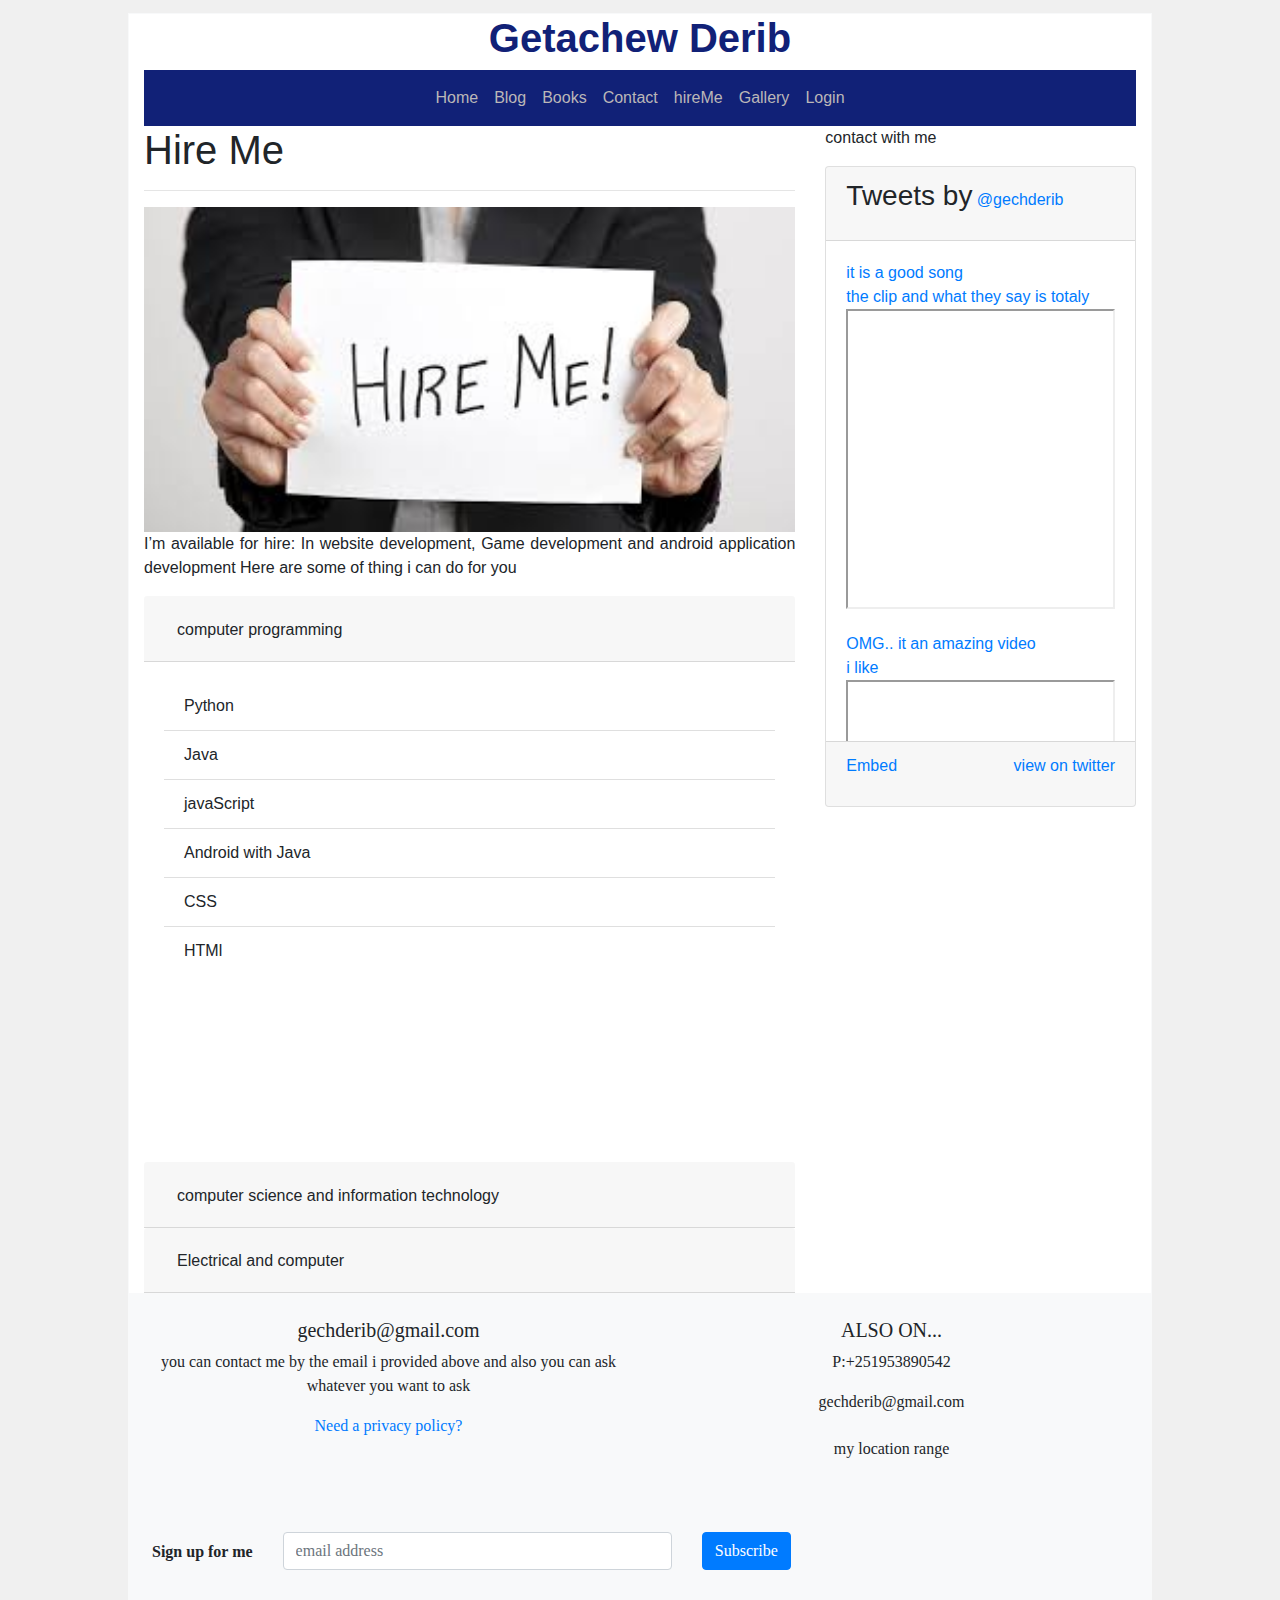
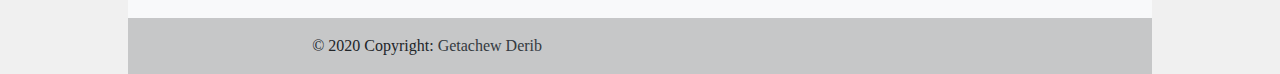
<file: hireMe.html>
<!DOCTYPE html>
<html lang="en">
<head>
    <meta charset="UTF-8">
    <meta name="viewport" content="width=device-width, initial-scale=1.0">
    <link rel="icon" href="asset/image/hire.png">
    <title>HireMe</title>
    <link href="https://stackpath.bootstrapcdn.com/bootstrap/4.4.1/css/bootstrap.min.css" rel="stylesheet" type="text/css"/>
    <link rel="stylesheet" href="asset/css/all.css">
    <link rel="stylesheet" href="https://use.fontawesome.com/releases/v5.7.0/css/all.css" integrity="sha384-lZN37f5QGtY3VHgisS14W3ExzMWZxybE1SJSEsQp9S+oqd12jhcu+A56Ebc1zFSJ" crossorigin="anonymous">
    
    <style>
        .list-group-item:hover{
            font-size: 20px;
            color: rgb(30, 43, 235);
        }
    </style>
</head>
<body>
    <div class="border border-light" id="bor"> 
        <div class="container">
            <p class="h1 text-center font-weight-bold"><a href="index.html" id="namehead">Getachew Derib</a></p>
        </div>
        <div class="container sticky-top">
            <nav class="navbar  navbar-expand-sm ">
                <button type="button" class="navbar-toggler" data-toggle="collapse" data-target="#myNav">
                    <span class="line"></span> 
                    <span class="line"></span> 
                    <span class="line" style="margin-bottom: 0;"></span>
                </button>
                <div id="myNav" class="collapse navbar-collapse justify-content-center">  
                    <ul class="navbar-nav">
                        <li class="nav-item"><a href="index.html" class="nav-link">Home</a></li>
                        <li class="nav-item"><a href="blog.html" class="nav-link">Blog</a></li>
                        <li class="nav-item"><a href="books.html" class="nav-link">Books</a></li>
                        <li class="nav-item"><a href="contact.html" class="nav-link">Contact</a></li>
                        <li class="nav-item"><a href="hireMe.html" class="nav-link">hireMe</a></li>
                        <li class="nav-item"><a href="gallery.html" class="nav-link">Gallery</a></li>
                        <li class="nav-item">
                            <a href="#" class="nav-link" data-toggle="modal" data-target="#myModal1">Login</a>
                        </li>
                    </ul>
                </div>
            </nav>
        </div>

        <div class="container">
            <div class="row">
                <div class="col-md-8">
                    <p class="h1">Hire Me</p>
                    <hr>
                    <img src="asset/image/hireme1.jfif" class="img-fluid w-100" alt="">
                    <p class="text-justify">
                        I’m available for hire: In website development, Game development and android application development Here are some of thing i can do for you
                    </p>
                    <div class="bs-example">
                        <div class="accordion" id="accordionExample">
                            <div class="">
                                <div class="card-header" id="headingOne">
                                    <h2 class="mb-0">
                                        <button type="button" class="btn" data-toggle="collapse" data-target="#collapseOne">
                                            <i class="fas fa-tasks"></i> computer programming
                                        </button>									
                                    </h2>
                                </div>
                                <div id="collapseOne" class="collapse show" aria-labelledby="headingOne" data-parent="#accordionExample">
                                    <div class="card-body">
                                        <ul class="list-group list-group-flush">
                                            <li class="list-group-item"><i class="fab fa-python"></i> Python</li>
                                            <li class="list-group-item"><i class="fab fa-java"></i> Java</li>
                                            <li class="list-group-item"><i class="fab fa-js"></i> javaScript</li>
                                            <li class="list-group-item"><i class="fab fa-android"></i> Android with Java</li>
                                            <li class="list-group-item"><i class="fab fa-css3-alt"></i> CSS</li>
                                            <li class="list-group-item"><i class="fab fa-html5"></i> HTMl</li>
                                          </ul>
                                    </div>
                                </div>
                            </div>
                            <div class="">
                                <div class="card-header" id="headingTwo">
                                    <h2 class="mb-0">
                                        <button type="button" class="btn collapsed" data-toggle="collapse" data-target="#collapseTwo">
                                            <i class="fas fa-tasks"></i> computer science and information technology
                                        </button>
                                    </h2>
                                </div>
                                <div id="collapseTwo" class="collapse" aria-labelledby="headingTwo" data-parent="#accordionExample">
                                    <div class="card-body">
                                        <ul class="list-group list-group-flush">
                                            <li class="list-group-item"><i class="fas fa-laptop-code"></i> Cyber Security</li>
                                            <li class="list-group-item"><i class="fab fa-hacker-news"></i> Hacking</li>
                                            <li class="list-group-item"><i class="fas fa-map-marker-alt"></i> Geoposition Tracking</li>
                                          </ul>
                                    </div>
                                </div>
                            </div>
                            <div class="">
                                <div class="card-header" id="headingThree">
                                    <h2 class="mb-0">
                                        <button type="button" class="btn collapsed" data-toggle="collapse" data-target="#collapseThree">
                                            <i class="fas fa-tasks"></i> Electrical and computer
                                        </button>                     
                                    </h2>
                                </div>
                                <div id="collapseThree" class="collapse" aria-labelledby="headingThree" data-parent="#accordionExample">
                                    <div class="card-body">
                                        <ul class="list-group list-group-flush">
                                            <li class="list-group-item">circute design using multisim</li>
                                            <li class="list-group-item">softwere hardwere integration</li>
                                          </ul>
                                    </div>
                                </div>
                            </div>
                        </div>
                    </div>
                </div>
                <div class="col-md-4">
                    <p>contact with me</p>
                    <div class="row" id="lin">
                        <div class="col-md-12">
                            <a href="" class="btn-social"><i class="fab fa-whatsapp fa-2x"></i></a>
                            <a href="" class="btn_social"><i class="fab fa-linkedin fa-2x"></i></a>
                            <a href="" class="btn_social"><i class="fab fa-facebook fa-2x"></i></a>
                            <a href="" class="btn-social" ><i class="fab fa-instagram fa-2x"></i></a>
                            <a href="" class="btn_social"><i class="fab fa-twitter-square fa-2x"></i></a>
                        </div>
                    </div>
                    <div class="row">
                        <div class="col-md-12">
                            <div class="card">
                                <div class="card-header">
                                  <p class="float-left"><strong class="h3">Tweets by</strong><a href="https://twitter.com/DeribGetachew" target="block"> @gechderib</a></p>
                                  <p class="float-right"><a href="https://help.twitter.com/en/twitter-for-websites-ads-info-and-privacy" target="block"><i class="fas fa-info"></i></a></p>
                                </div>
                                <div class="card-body">
                                  <p class="card-text">
                                    <a href="https://www.youtube.com/embed/tgbNymZ7vqY?controls=0" target="block">
                                    it is a good song <br>
                                    the clip and what they say is totaly  
                                    <iframe src="https://www.youtube.com/embed/tgbNymZ7vqY?controls=0" width="100%" height="300" ></iframe>
                                    </a>
                                  </p>
                                  <p class="card-text">
                                    <a href="https://www.youtube.com/embed/W7qWa52k-nE" target="block">
                                      OMG.. it an amazing video <br>
                                      i like 
                                      <iframe src="https://www.youtube.com/embed/W7qWa52k-nE" width="100%" height="300" ></iframe>
                                      </a>
                                  </p>
                                </div>
                                <div class="card-footer">
                                  <p class="float-left"><a href="">Embed</a></p>
                                  <p class="float-right"><a href="https://twitter.com/DeribGetachew" target="block">view on twitter</a></p>
                                </div>
                              </div>
                        </div>
                    </div>
                </div>
            </div> 
        </div>
    </div>
    <footer class="bg-light text-center text-lg-start">
        <div class="container p-4">
          <div class="row">
            <div class="col-lg-6 col-md-12 mb-4 mb-md-0">
              <h5 class="">gechderib@gmail.com</h5>
              <p>
                  you can contact me by the email i provided above and also you can ask whatever you want to ask
              </p>
              <p>
                  <a href="">Need a privacy policy?</a>
              </p>
            </div>
            <div class="col-lg-6 col-md-12 mb-4 mb-md-0">
              <h5 class="text-uppercase">also on...</h5>
      
              <p>
                  P:+251953890542 
              </p>
              <p>gechderib@gmail.com</p>
              <p>
                  <a class="btn" href="https://www.google.com.et/maps/dir/AAU,+Faculty+of+Technology,+King+George+VI+Street,+Addis+Ababa/Addis+Ababa+University+Sidist+kilo+campus+library,+Mekude+Bentylrgu+Street,+Addis+Ababa/@9.0443014,38.7568741,16z/data=!3m1!4b1!4m13!4m12!1m5!1m1!1s0x164b8f642ba9e021:0x2321687a606863f3!2m2!1d38.7633221!2d9.040386!1m5!1m1!1s0x164b8fe7252f4eaf:0x4f898252ec4c78b4!2m2!1d38.759856!2d9.0476128?hl=en" target="block"><i class="fa fa-map-marker" aria-hidden="true"></i> my location range</a>
              </p>
            </div>
          </div>
        </div>
        <div class="container p-4 pb-0 ">
            <form action="">
              <div class="row">
                <div class="col-auto mb-4 mb-md-0">
                  <p class="pt-2"><strong>Sign up for me</strong></p>
                </div>
                <div class="col-md-5 col-12 mb-4 mb-md-0">
                  <div class="form-outline mb-4">
                    <input type="email" class="form-control" placeholder="email address" />
                  </div>
                </div>
                <div class="col-auto mb-4 mb-md-0">
                  <button type="submit" class="btn btn-primary mb-4">Subscribe</button>
                </div>
              </div>
            </form>
          </div>
          <div class="container-fluid text-center p-3" style="background-color: rgba(0, 0, 0, 0.2)">
              <div class="row">
                  <div class="col-md-7">
                    © 2020 Copyright:
                    <a class="text-dark" href="index.html">Getachew Derib</a>
                  </div>
                  <div class="col-md-5">
                       <a href="" class="btn-social"><i class="fab fa-whatsapp fa-2x"></i></a>
                       <a href="" class="btn_social"><i class="fab fa-linkedin fa-2x"></i></a>
                       <a href="" class="btn_social"><i class="fab fa-facebook fa-2x"></i></a>
                       <a href="" class="btn-social" ><i class="fab fa-instagram fa-2x"></i></a>
                       <a href="" class="btn_social"><i class="fab fa-twitter-square fa-2x"></i></a>
                  </div>
              </div>
          </div>
          <div >
          </div>
      </footer>
    <div class="container">
        <div class="modal fade" id="myModal1">
          <div class="modal-dialog modal-md">
              <div class="modal-content">
                  <div class="modal-header">
                      <div class="modal-title">Login</div>
                      <button type="button" class="close" data-dismiss="modal">x</button>
                  </div>
                  <div class="modal-body">
                    <div class="pp">
                      <img class="img-fluid rounded-circle" src="asset/image/user-image.jpg" alt="">
                    </div>
                    <form action="">
                      <div class="form-group">
                        <label for="username" class="form-control-label">username</label>
                        <input type="text" class="form-control" id="username" placeholder="username" required>
                      </div>
                      <div class="form-group">
                        <label for="password" class="form-control-label">password</label>
                        <input type="password" name="password" id="password" class="form-control" placeholder="password" required>
                      </div>
                      <button type="submit" class="btn btn-success btn-block"><i class="fa fa-sign-in" aria-hidden="true"></i> Login</button>
                      <div class="form-group">
                        <label for="check" class="form-control">
                            <input type="checkbox" class="" name="check" id="check">Remember Me.
                        </label>                      
                      </div>
                    </form>
                  </div>
                  <div class="modal-footer" id="foot">
                      <button type="button" id="cancel" class="btn btn-danger" data-dismiss="modal">Cancel</button>
                      <span class="">Forgot <a href="#">password?</a></span>
                  </div>
              </div>
          </div>
      </div>
    </div>

    <script src="https://code.jquery.com/jquery-3.2.1.slim.min.js" integrity="sha384-KJ3o2DKtIkvYIK3UENzmM7KCkRr/rE9/Qpg6aAZGJwFDMVNA/GpGFF93hXpG5KkN" crossorigin="anonymous"></script>
    <script src="https://cdnjs.cloudflare.com/ajax/libs/popper.js/1.11.0/umd/popper.min.js" integrity="sha384-b/U6ypiBEHpOf/4+1nzFpr53nxSS+GLCkfwBdFNTxtclqqenISfwAzpKaMNFNmj4" crossorigin="anonymous"></script>
    <script src="https://maxcdn.bootstrapcdn.com/bootstrap/4.0.0-beta/js/bootstrap.min.js" integrity="sha384-h0AbiXch4ZDo7tp9hKZ4TsHbi047NrKGLO3SEJAg45jXxnGIfYzk4Si90RDIqNm1" crossorigin="anonymous"></script>
</body>
</html>
</file>
<file: asset/css/all.css>
body{
    background-color: rgb(240, 240, 240);
}
footer{
    margin: 0% 10%;
}

#bor{
    margin: 1% 10%;
    background-color: rgb(255, 255, 255);
    margin-bottom: 0%;
}
.form-container{
    margin-top: 2%;
}
.navbar-toggler{
    width: 47px;
    height: 34px;
    background-color: #7eb444;
    border:none;
}
.navbar-toggler .line{
    width: 100%;
    float: left;
    height: 2px;
    background-color: #fff;
    margin-bottom: 5px;
}
.pp{
	width: 150px;
	margin-left: 30%;
	margin-right: 30%;
}
.card-body { height: 500px; overflow-x: scroll; width: 100%; }
.card-body p { width: 100%; word-break: break-word; }
@media(max-width:775px){
    #lin{
        display: inline;
        float: left;
        width: 50px;
    }
}
#namehead{
    text-decoration: none;
    color: rgb(17, 33, 119);
}
.navbar{
    background-color: rgb(17, 33, 119);
}
.nav-link{
    color: rgb(187, 183, 183);
}
.nav-link:active{
    color: white
}
.nav-link:hover{
    color: white
}
footer{
    font-family: 'Handlee', cursive;
  }
</file>
<file: asset/css/gallery.css>
#gallery{
    margin: 2% 2%;
}
.carousel-inner .carousel-item img{
    height: 400px;

} 
.carousel-indicators img{
    height: 40px;
}
.carousel-indicators li {
    border: 2px solid rgba(86, 230, 235, 0.815);
    height: 50px;
    opacity: 0.6;
    width: 100px;
  }
  .carousel-indicators li:hover {
    border: 5px solid rgba(230, 11, 200, 0.815);
    height: 70px;
    opacity: 1;
    width: 200px;
  }
</file>
